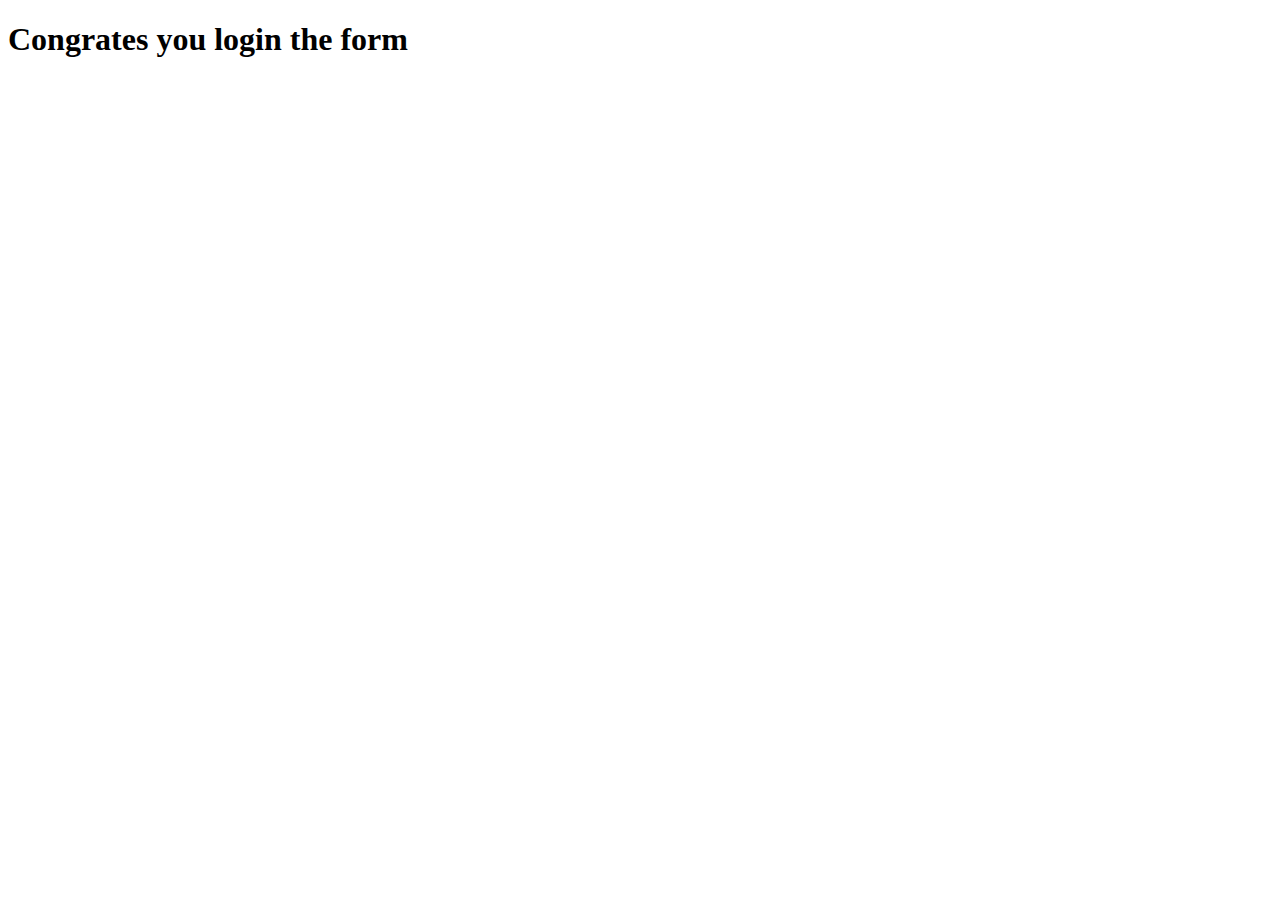
<file: Bootstrap5/NewPage.html>
<!DOCTYPE html>
<html lang="en">
<head>
    <meta charset="UTF-8">
    <meta http-equiv="X-UA-Compatible" content="IE=edge">
    <meta name="viewport" content="width=device-width, initial-scale=1.0">
    <title>Login</title>
</head>
<body>

    <h1>Congrates you login the form</h1>
    
</body>
</html>
</file>
